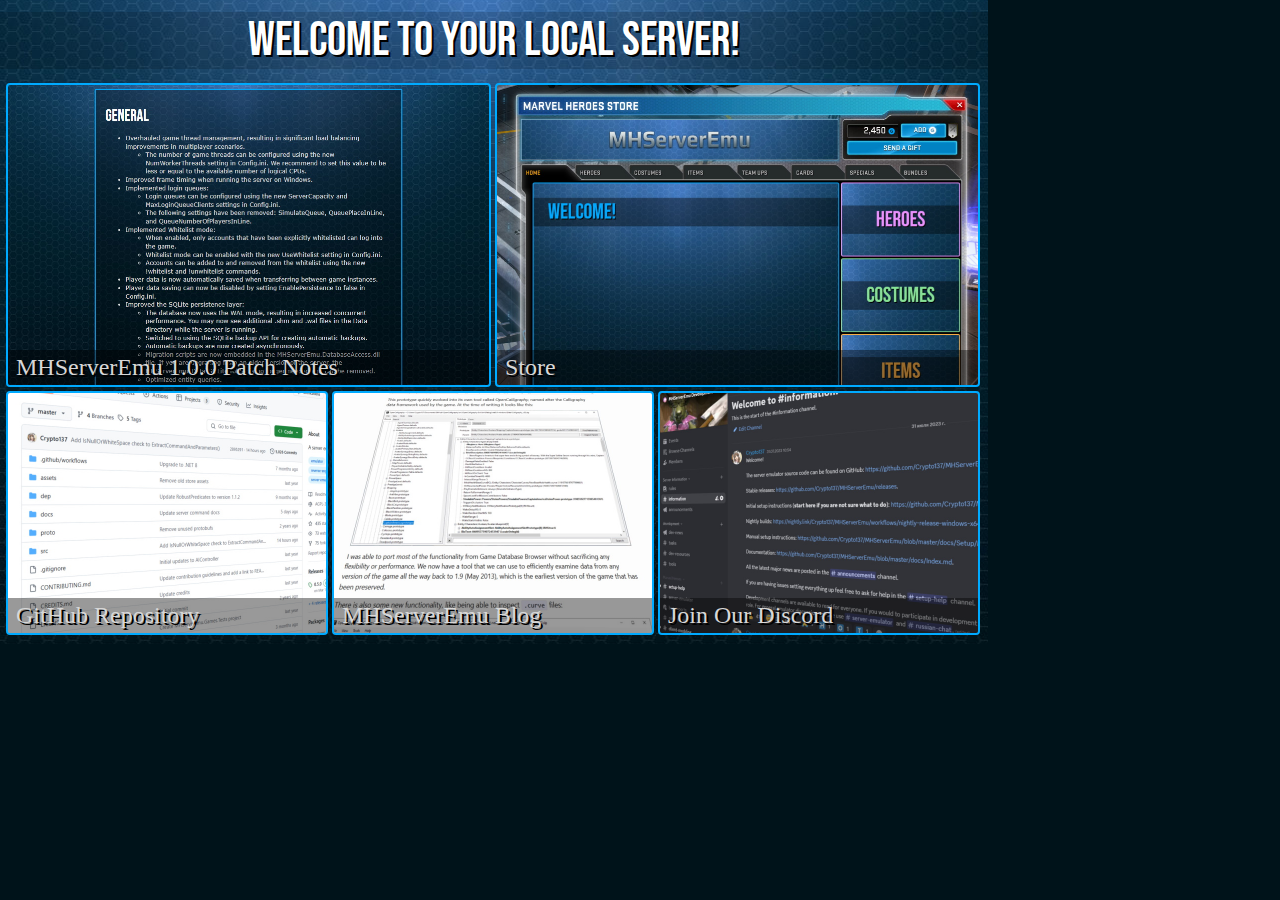
<file: deploy/common/mhserveremu/news/index.html>
<!DOCTYPE html>
<html lang="en">
<head>
    <meta charset="UTF-8">
    <meta name="viewport" content="width=device-width, initial-scale=1.0">
    <title>MHServerEmu 1.0.0</title>
    <link rel="stylesheet" href="css/main.css">
</head>
<body>
<div class="content-container">
    <h1>Welcome to Your Local Server!</h1>
    <div class="slide-container">
        <a href="#" onclick="myApi.OpenNewsUrl('http://localhost/news/patch-notes.html')">
            <div class="big-slide slide" style="background-image: url('images/big-slide-1.jpg')">
                <div class="slide-text-container">
                    <span>MHServerEmu 1.0.0 Patch Notes</span>
                </div>
            </div>
        </a>
        <a href="#" onclick="myApi.OpenCatalogToItem('HomePage', '')">
            <div class="big-slide slide" style="background-image: url('images/big-slide-2.jpg')">
                <div class="slide-text-container">
                    <span>Store</span>
                </div>
            </div>
        </a>
    </div>
    <div class="slide-container">
        <a href="#" onclick="myApi.OpenExternalBrowserFromJS('https://github.com/Crypto137/MHServerEmu')">
        <div class="small-slide slide" style="background-image: url('images/small-slide-1.jpg')">
            <div class="slide-text-container">
                <span>GitHub Repository</span>
            </div>
        </div>
        </a>
        <a href="#" onclick="myApi.OpenExternalBrowserFromJS('https://crypto137.github.io/MHServerEmu/')">
        <div class="small-slide slide" style="background-image: url('images/small-slide-2.jpg')">
            <div class="slide-text-container">
                <span>MHServerEmu Blog</span>
            </div>
        </div>
        </a>
        <a href="#" onclick="myApi.OpenExternalBrowserFromJS('https://discord.gg/hjR8Bj52t3')">
        <div class="small-slide slide" style="background-image: url('images/small-slide-3.jpg')">
            <div class="slide-text-container">
                <span>Join Our Discord</span>
            </div>
        </div>
        </a>
    </div>
</div>
</body>
</html>
</file>
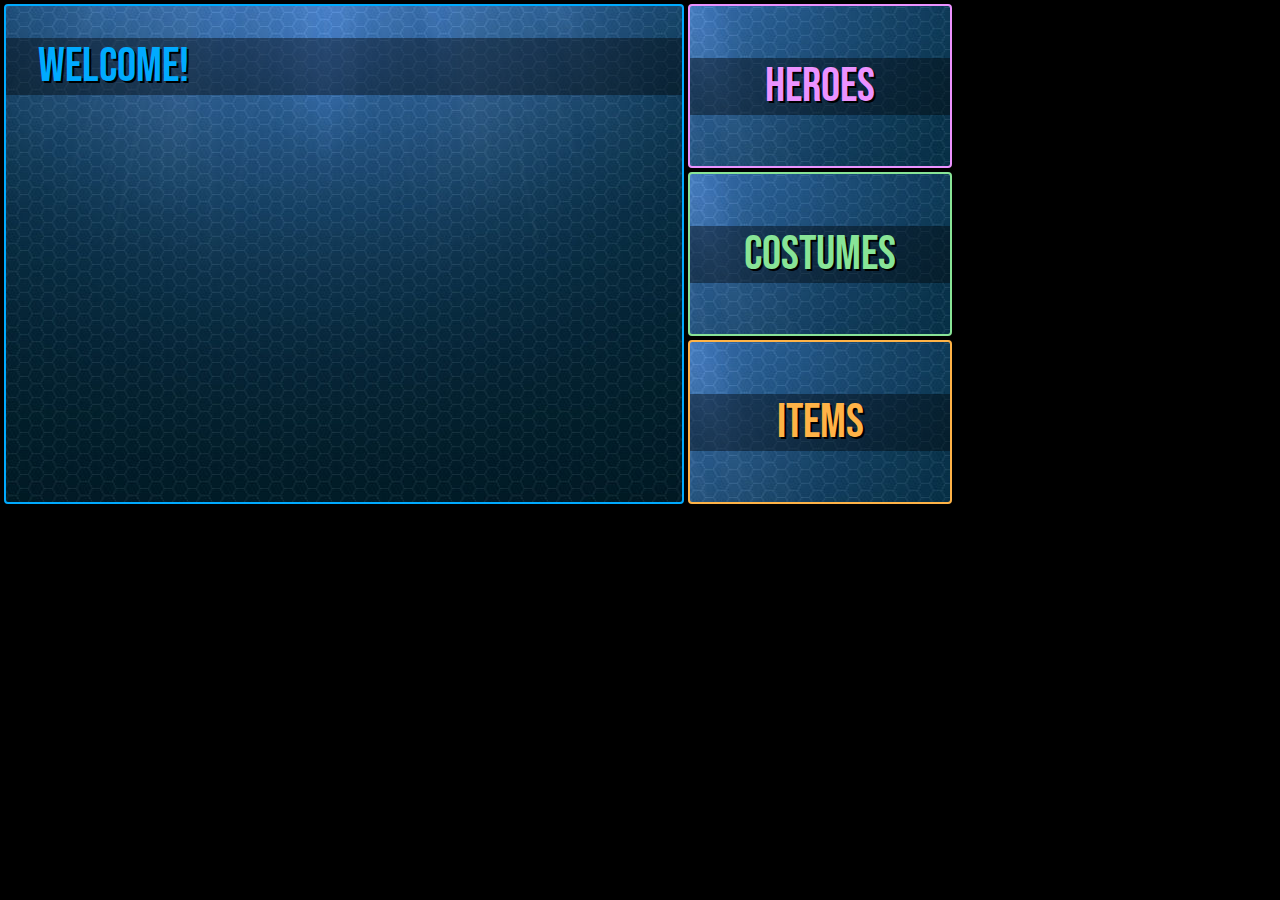
<file: deploy/common/mhserveremu/store/index.html>
<!DOCTYPE html>
<html lang="en">
<head>
    <meta charset="UTF-8">
    <meta name="viewport" content="width=device-width, initial-scale=1.0">
    <title>Store Home</title>
    <link rel="stylesheet" href="css/style.css">
</head>
<body>
    <div class="mtx-embedded-browser">
        <div class="carousel-with-three-side-callouts column-container">
            <div class="left-column column">
                <div class="carousel-container">
                    <a onclick="myApi.OpenCatalogToItem('SpecialsPage', '')" href="#">
                        <div class="carousel" style="background-image: url('images/carousel.png')">
                            <span>Welcome!</span>
                        </div>
                    </a>
                </div>
            </div>
            <div class="right-column column">
                <div class="three-callouts callouts">
                    <a class="overlay" onclick="myApi.OpenCatalogToItem('HeroesPage', '')" href="#">
                        <div class="callout hero" style="background-image: url('images/callout_hero.png')">
                            <span>Heroes</span>
                        </div>
                    </a>
                    <a class="overlay" onclick="myApi.OpenCatalogToItem('CostumesPage', '0x1CA0070')" href="#">
                        <div class="callout costume" style="background-image: url('images/callout_costume.png')">
                            <span>Costumes</span>
                        </div>
                    </a>
                    <a class="overlay" onclick="myApi.OpenCatalogToItem('BoostsPage', '')" href="#">
                        <div class="callout item" style="background-image: url('images/callout_item.png')">
                            <span>Items</span>
                        </div>
                    </a>
                </div>
            </div>
        </div>
    </div>
</body>
</html>
</file>
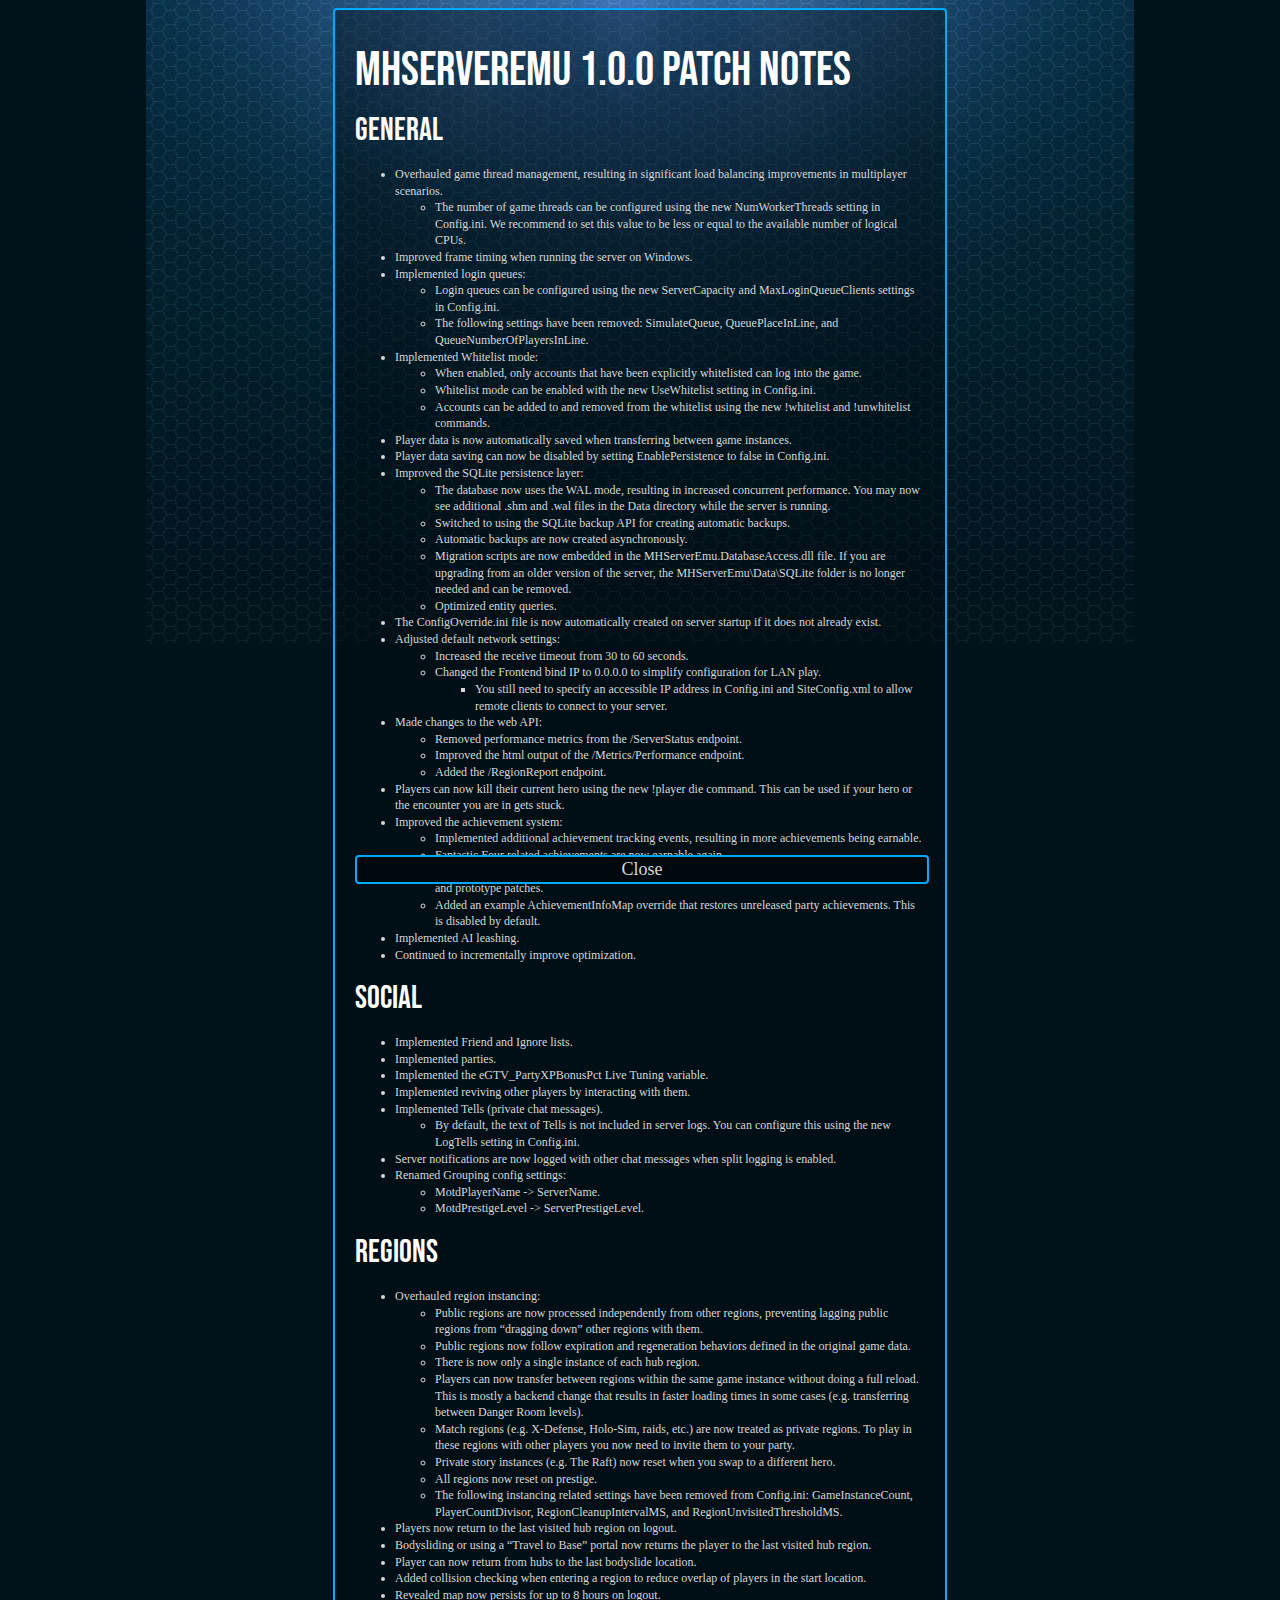
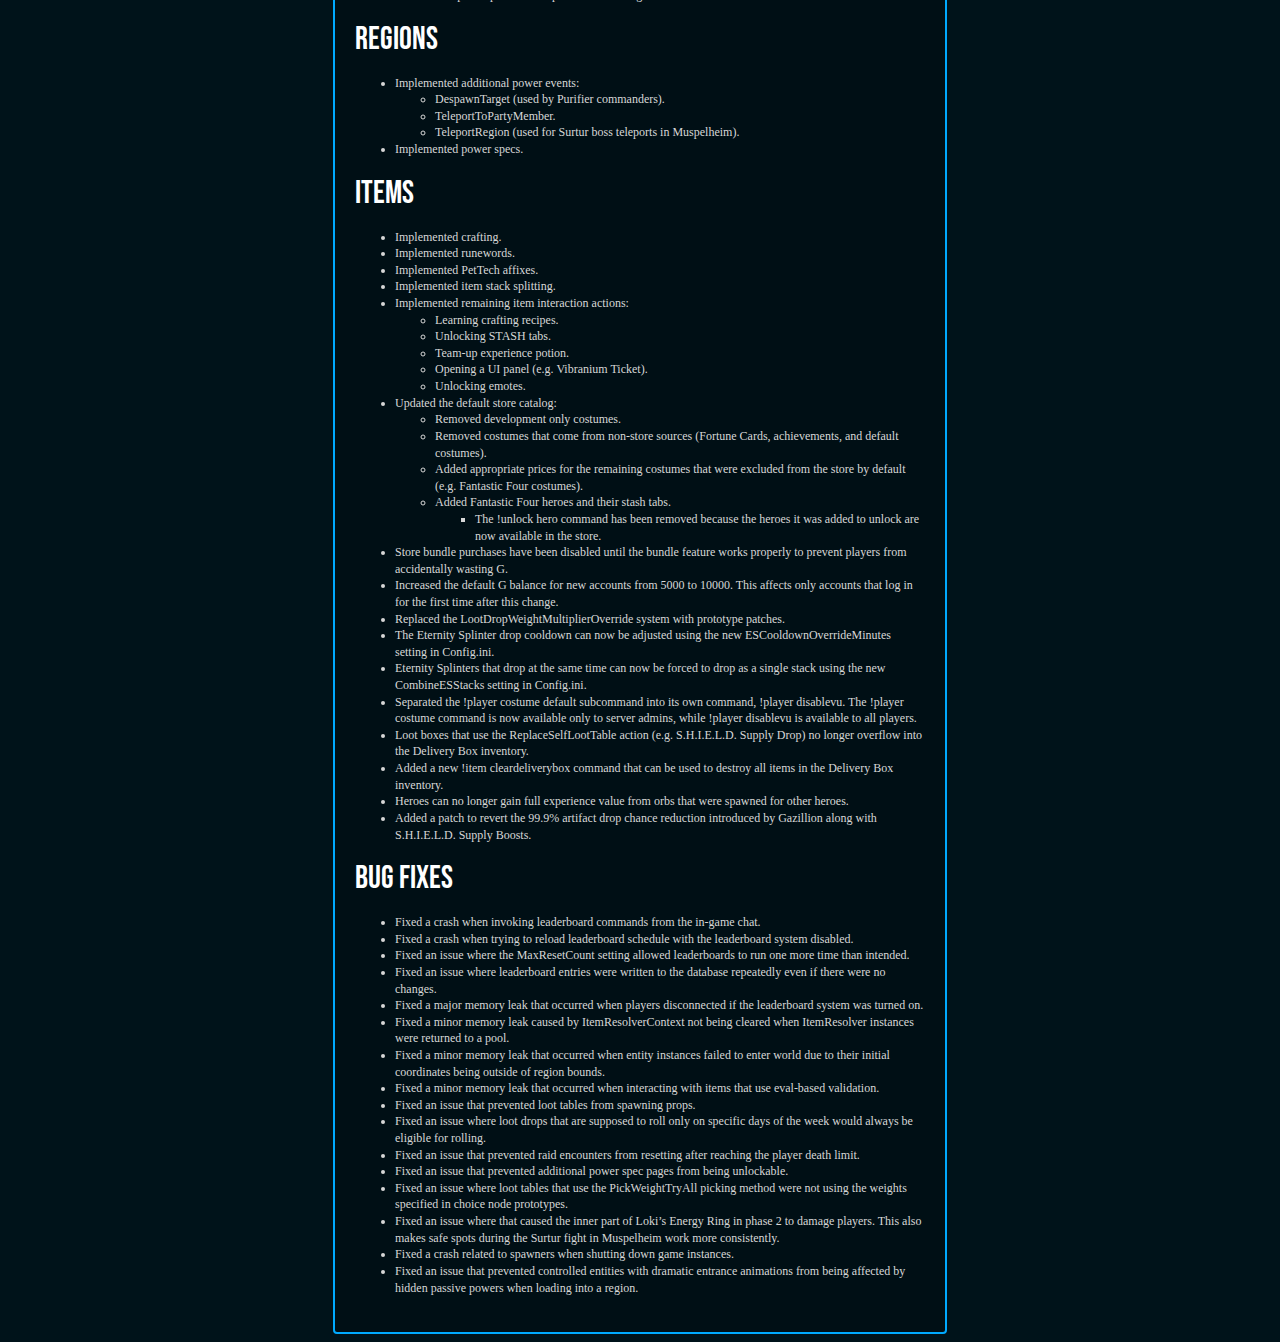
<file: deploy/common/mhserveremu/news/patch-notes.html>
<!DOCTYPE html>
<html lang="en">
<head>
    <meta charset="UTF-8">
    <meta name="viewport" content="width=device-width, initial-scale=1.0">
    <title>MHServerEmu 1.0.0 Patch Notes</title>
    <link rel="stylesheet" href="css/popup.css">
</head>
<body>
<div class="content-container">
<h1>MHServerEmu 1.0.0 Patch Notes</h1>

<h2>General</h2>
<ul>
	<li>Overhauled game thread management, resulting in significant load balancing improvements in multiplayer scenarios.</li>
	<ul>
		<li>The number of game threads can be configured using the new NumWorkerThreads setting in Config.ini. We recommend to set this value to be less or equal to the available number of logical CPUs.</li>
	</ul>
	<li>Improved frame timing when running the server on Windows.</li>
	<li>Implemented login queues:</li>
	<ul>
		<li>Login queues can be configured using the new ServerCapacity and MaxLoginQueueClients settings in Config.ini.</li>
		<li>The following settings have been removed: SimulateQueue, QueuePlaceInLine, and QueueNumberOfPlayersInLine.</li>
	</ul>
	<li>Implemented Whitelist mode:</li>
	<ul>
		<li>When enabled, only accounts that have been explicitly whitelisted can log into the game.</li>
		<li>Whitelist mode can be enabled with the new UseWhitelist setting in Config.ini.</li>
		<li>Accounts can be added to and removed from the whitelist using the new !whitelist and !unwhitelist commands.</li>
	</ul>
	<li>Player data is now automatically saved when transferring between game instances.</li>
	<li>Player data saving can now be disabled by setting EnablePersistence to false in Config.ini.</li>
	<li>Improved the SQLite persistence layer:</li>
	<ul>
		<li>The database now uses the WAL mode, resulting in increased concurrent performance. You may now see additional .shm and .wal files in the Data directory while the server is running.</li>
		<li>Switched to using the SQLite backup API for creating automatic backups.</li>
		<li>Automatic backups are now created asynchronously.</li>
		<li>Migration scripts are now embedded in the MHServerEmu.DatabaseAccess.dll file. If you are upgrading from an older version of the server, the MHServerEmu\Data\SQLite folder is no longer needed and can be removed.</li>
		<li>Optimized entity queries.</li>
	</ul>
	<li>The ConfigOverride.ini file is now automatically created on server startup if it does not already exist.</li>
	<li>Adjusted default network settings:</li>
	<ul>
		<li>Increased the receive timeout from 30 to 60 seconds.</li>
		<li>Changed the Frontend bind IP to 0.0.0.0 to simplify configuration for LAN play.</li>
		<ul>
			<li>You still need to specify an accessible IP address in Config.ini and SiteConfig.xml to allow remote clients to connect to your server.</li>
		</ul>
	</ul>
	<li>Made changes to the web API:</li>
	<ul>
		<li>Removed performance metrics from the /ServerStatus endpoint.</li>
		<li>Improved the html output of the /Metrics/Performance endpoint.</li>
		<li>Added the /RegionReport endpoint.</li>
	</ul>
	<li>Players can now kill their current hero using the new !player die command. This can be used if your hero or the encounter you are in gets stuck.</li>
	<li>Improved the achievement system:</li>
	<ul>
		<li>Implemented additional achievement tracking events, resulting in more achievements being earnable.</li>
		<li>Fantastic Four related achievements are now earnable again.</li>
		<li>Implemented overrides for the AchievementInfoMap.json file that function similar to Live Tuning and prototype patches.</li>
		<li>Added an example AchievementInfoMap override that restores unreleased party achievements. This is disabled by default.</li>
	</ul>
	<li>Implemented AI leashing.</li>
	<li>Continued to incrementally improve optimization.</li>
</ul>

<h2>Social</h2>
<ul>
	<li>Implemented Friend and Ignore lists.</li>
	<li>Implemented parties.</li>
	<li>Implemented the eGTV_PartyXPBonusPct Live Tuning variable.</li>
	<li>Implemented reviving other players by interacting with them.</li>
	<li>Implemented Tells (private chat messages).</li>
	<ul>
		<li>By default, the text of Tells is not included in server logs. You can configure this using the new LogTells setting in Config.ini.</li>
	</ul>
	<li>Server notifications are now logged with other chat messages when split logging is enabled.</li>
	<li>Renamed Grouping config settings:</li>
	<ul>
		<li>MotdPlayerName -> ServerName.</li>
		<li>MotdPrestigeLevel -> ServerPrestigeLevel.</li>
	</ul>
</ul>

<h2>Regions</h2>
<ul>
	<li>Overhauled region instancing:</li>
	<ul>
		<li>Public regions are now processed independently from other regions, preventing lagging public regions from “dragging down” other regions with them.</li>
		<li>Public regions now follow expiration and regeneration behaviors defined in the original game data.</li>
		<li>There is now only a single instance of each hub region.</li>
		<li>Players can now transfer between regions within the same game instance without doing a full reload. This is mostly a backend change that results in faster loading times in some cases (e.g. transferring between Danger Room levels).</li>
		<li>Match regions (e.g. X-Defense, Holo-Sim, raids, etc.) are now treated as private regions. To play in these regions with other players you now need to invite them to your party.</li>
		<li>Private story instances (e.g. The Raft) now reset when you swap to a different hero.</li>
		<li>All regions now reset on prestige.</li>
		<li>The following instancing related settings have been removed from Config.ini: GameInstanceCount, PlayerCountDivisor, RegionCleanupIntervalMS, and RegionUnvisitedThresholdMS.</li>
	</ul>
	<li>Players now return to the last visited hub region on logout.</li>
	<li>Bodysliding or using a “Travel to Base” portal now returns the player to the last visited hub region.</li>
	<li>Player can now return from hubs to the last bodyslide location.</li>
	<li>Added collision checking when entering a region to reduce overlap of players in the start location.</li>
	<li>Revealed map now persists for up to 8 hours on logout.</li>
</ul>

<h2>Regions</h2>
<ul>
	<li>Implemented additional power events:</li>
	<ul>
		<li>DespawnTarget (used by Purifier commanders).</li>
		<li>TeleportToPartyMember.</li>
		<li>TeleportRegion (used for Surtur boss teleports in Muspelheim).</li>
	</ul>
	<li>Implemented power specs.</li>
</ul>

<h2>Items</h2>
<ul>
	<li>Implemented crafting.</li>
	<li>Implemented runewords.</li>
	<li>Implemented PetTech affixes.</li>
	<li>Implemented item stack splitting.</li>
	<li>Implemented remaining item interaction actions:</li>
	<ul>
		<li>Learning crafting recipes.</li>
		<li>Unlocking STASH tabs.</li>
		<li>Team-up experience potion.</li>
		<li>Opening a UI panel (e.g. Vibranium Ticket).</li>
		<li>Unlocking emotes.</li>
	</ul>
	<li>Updated the default store catalog:</li>
	<ul>
		<li>Removed development only costumes.</li>
		<li>Removed costumes that come from non-store sources (Fortune Cards, achievements, and default costumes).</li>
		<li>Added appropriate prices for the remaining costumes that were excluded from the store by default (e.g. Fantastic Four costumes).</li>
		<li>Added Fantastic Four heroes and their stash tabs.</li>
		<ul>
			<li>The !unlock hero command has been removed because the heroes it was added to unlock are now available in the store.</li>
		</ul>
	</ul>
	<li>Store bundle purchases have been disabled until the bundle feature works properly to prevent players from accidentally wasting G.</li>
	<li>Increased the default G balance for new accounts from 5000 to 10000. This affects only accounts that log in for the first time after this change.</li>
	<li>Replaced the LootDropWeightMultiplierOverride system with prototype patches.</li>
	<li>The Eternity Splinter drop cooldown can now be adjusted using the new  ESCooldownOverrideMinutes setting in Config.ini.</li>
	<li>Eternity Splinters that drop at the same time can now be forced to drop as a single stack using the new CombineESStacks setting in Config.ini.</li>
	<li>Separated the !player costume default subcommand into its own command, !player disablevu. The !player costume command is now available only to server admins, while !player disablevu is available to all players.</li>
	<li>Loot boxes that use the ReplaceSelfLootTable action (e.g. S.H.I.E.L.D. Supply Drop) no longer overflow into the Delivery Box inventory.</li>
	<li>Added a new !item cleardeliverybox command that can be used to destroy all items in the Delivery Box inventory.</li>
	<li>Heroes can no longer gain full experience value from orbs that were spawned for other heroes.</li>
	<li>Added a patch to revert the 99.9% artifact drop chance reduction introduced by Gazillion along with S.H.I.E.L.D. Supply Boosts.</li>
</ul>

<h2>Bug Fixes</h2>
<ul>
	<li>Fixed a crash when invoking leaderboard commands from the in-game chat.</li>
	<li>Fixed a crash when trying to reload leaderboard schedule with the leaderboard system disabled.</li>
	<li>Fixed an issue where the MaxResetCount setting allowed leaderboards to run one more time than intended.</li>
	<li>Fixed an issue where leaderboard entries were written to the database repeatedly even if there were no changes.</li>
	<li>Fixed a major memory leak that occurred when players disconnected if the leaderboard system was turned on.</li>
	<li>Fixed a minor memory leak caused by ItemResolverContext not being cleared when ItemResolver instances were returned to a pool.</li>
	<li>Fixed a minor memory leak that occurred when entity instances failed to enter world due to their initial coordinates being outside of region bounds.</li>
	<li>Fixed a minor memory leak that occurred when interacting with items that use eval-based validation.</li>
	<li>Fixed an issue that prevented loot tables from spawning props.</li>
	<li>Fixed an issue where loot drops that are supposed to roll only on specific days of the week would always be eligible for rolling.</li>
	<li>Fixed an issue that prevented raid encounters from resetting after reaching the player death limit.</li>
	<li>Fixed an issue that prevented additional power spec pages from being unlockable.</li>
	<li>Fixed an issue where loot tables that use the PickWeightTryAll picking method were not using the weights specified in choice node prototypes.</li>
	<li>Fixed an issue where that caused the inner part of Loki’s Energy Ring in phase 2 to damage players. This also makes safe spots during the Surtur fight in Muspelheim work more consistently.</li>
	<li>Fixed a crash related to spawners when shutting down game instances.</li>
	<li>Fixed an issue that prevented controlled entities with dramatic entrance animations from being affected by hidden passive powers when loading into a region.</li>
</ul>

<a href="#" onclick="myApi.CloseNewsUrl()">
<div class="close-button">
	<span>Close</span>
</div>
</a>
</div>
</body>
</html>
</file>
<file: deploy/common/mhserveremu/news/css/main.css>
@import url(../font/BebasNeue-Regular/BebasNeue-Regular.css);

body {
    margin: 0;
    padding: 0;
    overflow: hidden;

    background: #00131a url(../images/background.jpg) no-repeat;
    background-size: auto;
}

h1 {
    display: block;
    margin-top: 12px;
    margin-bottom: 12px;
    width: 100%;
    text-align: center;

    background-color: rgba(0, 0, 0, 0.15);
    color: white;
    font-family: "Bebas Neue", sans-serif;
    font-weight: 400;
    font-style: normal;
    font-size: 48px;
    text-shadow: black 2px 2px;
}

a {
    text-decoration: none;
}

.content-container {
    width: 988px;
    height: 644px;
}

.slide-container {
    margin: 4px;
}

.slide {
    display: flex;
    float: left;
    margin: 2px;
    overflow: hidden;

    border: 2px solid #00aaff;
    border-radius: 4px;
    background-size: cover;
    background-position: 50%;
    color: #d7d7d7;
}

.slide:hover {
    border-color: white;
    color: white;
}

.big-slide {
    width: 481px;
    height: 300px;
}

.small-slide {
    width: 318px;
    height: 240px;
}

.slide-text-container {
    align-self: flex-end;
    width: 100%;
    height: auto;
    padding: 4px 8px;
    
    background-color: rgba(0, 0, 0, 0.40);
    font: 24px Verdana;
    text-shadow: black 2px 2px;
}
</file>
<file: deploy/common/mhserveremu/store/css/style.css>
@import url(../font/BebasNeue-Regular/BebasNeue-Regular.css);

html {
    overflow-y: scroll;
    height: 100%;
}

body {
    margin: 0;
    padding: 0;
    background: #000;
}

a {
    text-decoration: none;
}

span {
    font-family: "Bebas Neue", sans-serif;
    font-weight: 400;
    font-style: normal;
    font-size: 48px;

    background-color: rgba(0, 0, 0, 0.40);
    text-shadow: black 2px 2px;
    width: 100%;
    display: block;
}

.mtx-embedded-browser {
    width: 956px;
    height: 528px;
}

.carousel-with-three-side-callouts {
    margin: 4px;
}

.left-column {
    float: left;
}

.right-column {
    float: right;
}

.carousel {
    width: 676px;
    height: 496px;
    border: 2px solid;
    border-color: #00aaff;
    border-radius: 4px;
    color: #00aaff;
    overflow: hidden;
    background-size: contain;
    background-position: 50%;
    background-repeat: no-repeat;
}

.carousel:hover {
    border-color: white;
    color: white;
}

.carousel span {
    margin-top: 32px;
    padding-left: 32px;

}

.callout {
    width: 260px;
    height: 160px;
    border: 2px solid;
    border-radius: 4px;
    margin-bottom: 4px;
    background-size: contain;
    background-position: 50%;
    background-repeat: no-repeat;    
    display : flex;
    align-items : center;
    justify-content: center;
}

.callout:hover {
    border-color: white;
    color: white;
}

.callout span {
    text-align: center;
}

.hero {
    border-color: #ec92ff;
    color: #ec92ff;
}

.costume {
    border-color: #88E497;
    color: #88E497;
}

.item {
    border-color: #ffb347;
    color: #ffb347;
}
</file>
<file: deploy/common/mhserveremu/news/css/popup.css>
@import url(../font/BebasNeue-Regular/BebasNeue-Regular.css);

body {
    margin: 0;
    padding: 0;

    background: #00131a url(../images/background.jpg) no-repeat center top;
    background-size: auto;
    background-attachment: fixed; 
}

h1, h2, h3, h4, h5, h6  {
    margin-top: 12px;
    margin-bottom: 12px;

    color: white;
    font-family: "Bebas Neue", sans-serif;
    font-weight: 400;
    font-style: normal;
}

h1 {
    font-size: 48px;
}

h2 {
    font-size: 32px;
}

li {
    color: #d7d7d7;
    font: 12px/1.385 Verdana;
}

.content-container {
    margin-left: auto;
    margin-right: auto;
    margin-top: 8px;
    margin-bottom: 8px;
    width: 570px;
    height: auto;
    padding: 20px;

    border: 2px solid #00aaff;
    border-radius: 4px;
    background-color: rgba(0, 9, 14, 0.40);
}

.close-button {
    position: fixed;
    bottom: 16px;
    width: 570px;
    height: auto;
    text-align: center;

    border: 2px solid #00aaff;
    border-radius: 4px;
    background-color: #00090E;
    color: #d7d7d7;
    font: 18px/1.385 Verdana;
}

.close-button:hover {
    border-color: white;
    color: white;
}
</file>
